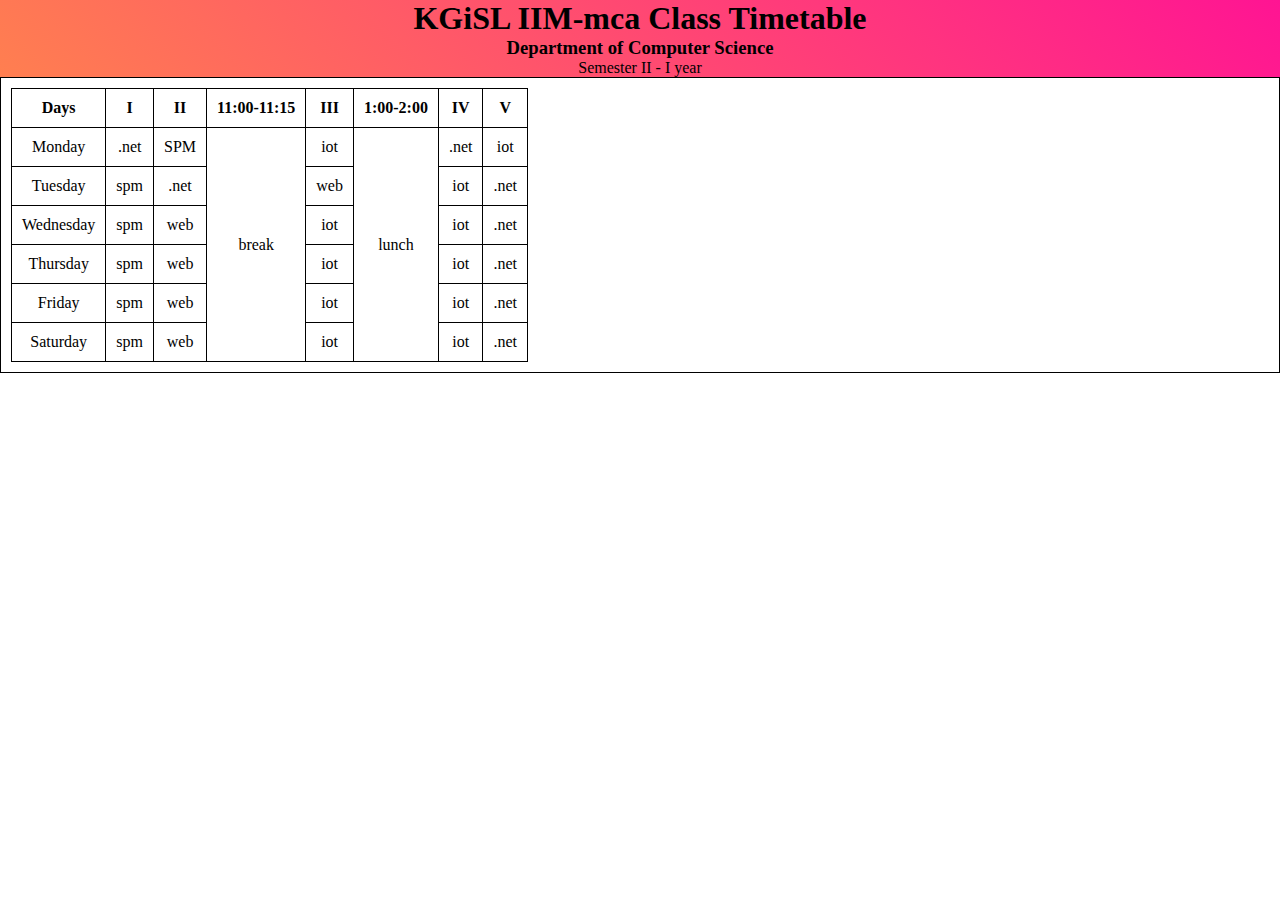
<file: index.html>
<!DOCTYPE html>
<html lang="en">
<head>
    <meta charset="UTF-8">
    <meta http-equiv="X-UA-Compatible" content="IE=edge">
    <meta name="viewport" content="width=device-width, initial-scale=1.0">
    <title>Kgisl iim timetable</title>
    <link rel="stylesheet" href="style.css">

</head>
<body>
    <section class="header">
        
            <h1> KGiSL IIM-mca Class Timetable</h1>
            <h3>Department of Computer Science </h3>
            <p>Semester II - I year </p>
        
        
</section>

    <table>
        <tr>
            <th>Days</th>
            <th>I</th>
            <th>II</th>
            <th>11:00-11:15</th>
            <th>III</th>
            <th>1:00-2:00</th>
            <th>IV</th>
            <th>V</th>
         </tr>
         <tr>
            <td>Monday</td>
            <td>.net</td>
            <td>SPM</td>
            <td rowspan="6">break</td>
            <td>iot</td>
            <td rowspan="6">lunch</td>
            <td>.net</td>
            <td>iot</td>
         </tr>
         <tr>
            <td>Tuesday</td>
            <td>spm</td>
            <td>.net</td>
            <td>web</td>
            <td>iot</td>
            <td>.net</td>
        </tr>
        <tr>
            <td>Wednesday</td>
            <td>spm</td>
            <td>web</td>
            <td>iot</td>
            <td>iot</td>
            <td>.net</td>
        </tr>
        <tr>
            <td>Thursday</td>
            <td>spm</td>
            <td>web</td>
            <td>iot</td>
            <td>iot</td>
            <td>.net</td>
        </tr>
        <tr>
            <td>Friday</td>
            <td>spm</td>
            <td>web</td>
            <td>iot</td>
            <td>iot</td>
            <td>.net</td>
        </tr>
        <tr>
            <td>Saturday</td>
            <td>spm</td>
            <td>web</td>
            <td>iot</td>
            <td>iot</td>
            <td>.net</td>
        </tr>
    </table>
</section>
    
</body>
</html>
</file>
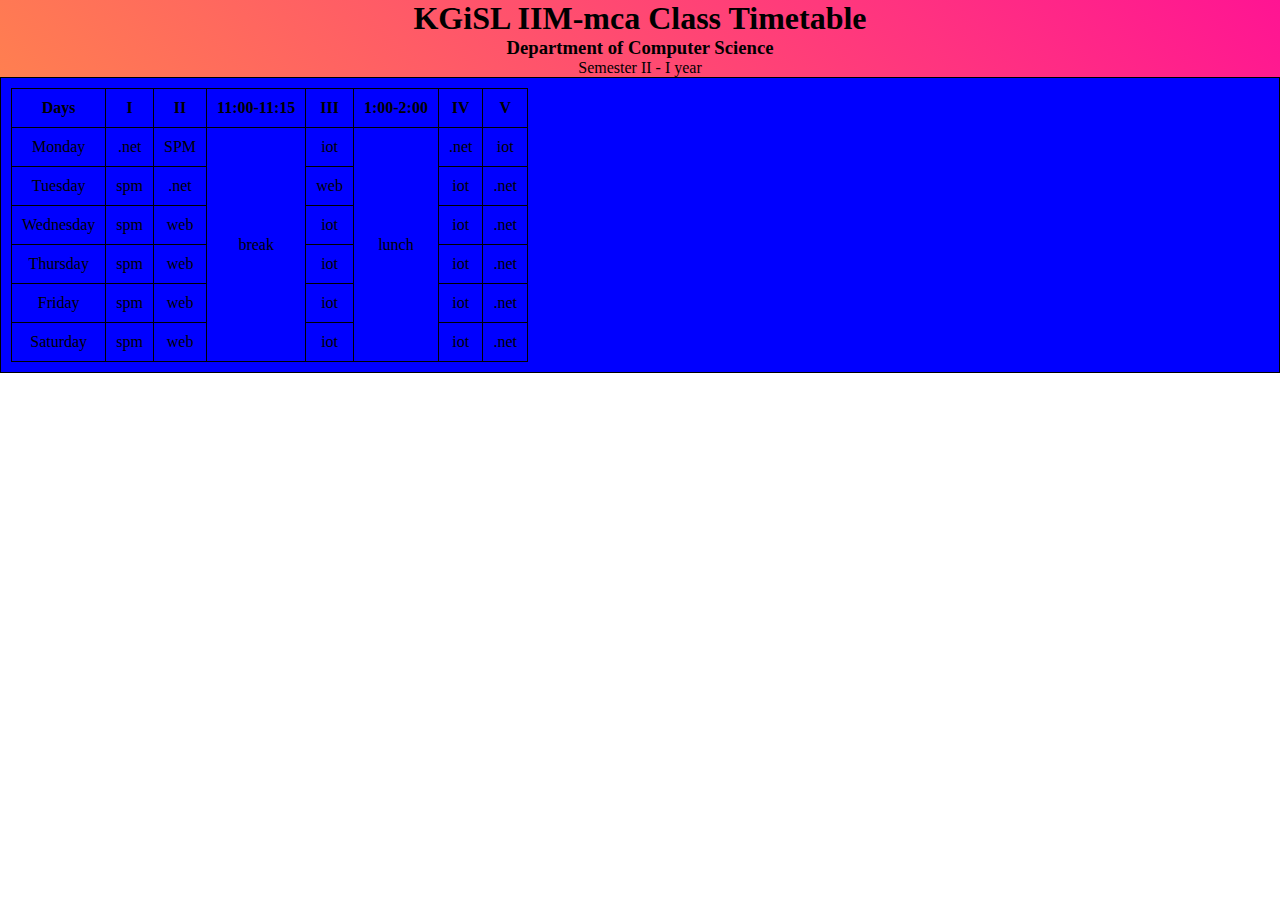
<file: program3/index.html>
<!DOCTYPE html>
<html lang="en">
<head>
    <meta charset="UTF-8">
    <meta http-equiv="X-UA-Compatible" content="IE=edge">
    <meta name="viewport" content="width=device-width, initial-scale=1.0">
    <title>Kgisl iim timetable</title>
    <link rel="stylesheet" href="style.css">

</head>
<body>
    <section class="header">
        
            <h1> KGiSL IIM-mca Class Timetable</h1>
            <h3>Department of Computer Science </h3>
            <p>Semester II - I year </p>
        
        
</section>

    <table class="table_design">
        <tr>
            <th>Days</th>
            <th>I</th>
            <th>II</th>
            <th>11:00-11:15</th>
            <th>III</th>
            <th>1:00-2:00</th>
            <th>IV</th>
            <th>V</th>
         </tr>
         <tr>
            <td>Monday</td>
            <td>.net</td>
            <td>SPM</td>
            <td rowspan="6">break</td>
            <td>iot</td>
            <td rowspan="6">lunch</td>
            <td>.net</td>
            <td>iot</td>
         </tr>
         <tr>
            <td>Tuesday</td>
            <td>spm</td>
            <td>.net</td>
            <td>web</td>
            <td>iot</td>
            <td>.net</td>
        </tr>
        <tr>
            <td>Wednesday</td>
            <td>spm</td>
            <td>web</td>
            <td>iot</td>
            <td>iot</td>
            <td>.net</td>
        </tr>
        <tr>
            <td>Thursday</td>
            <td>spm</td>
            <td>web</td>
            <td>iot</td>
            <td>iot</td>
            <td>.net</td>
        </tr>
        <tr>
            <td>Friday</td>
            <td>spm</td>
            <td>web</td>
            <td>iot</td>
            <td>iot</td>
            <td>.net</td>
        </tr>
        <tr>
            <td>Saturday</td>
            <td>spm</td>
            <td>web</td>
            <td>iot</td>
            <td>iot</td>
            <td>.net</td>
        </tr>
    </table>
</section>
    
</body>
</html>
</file>
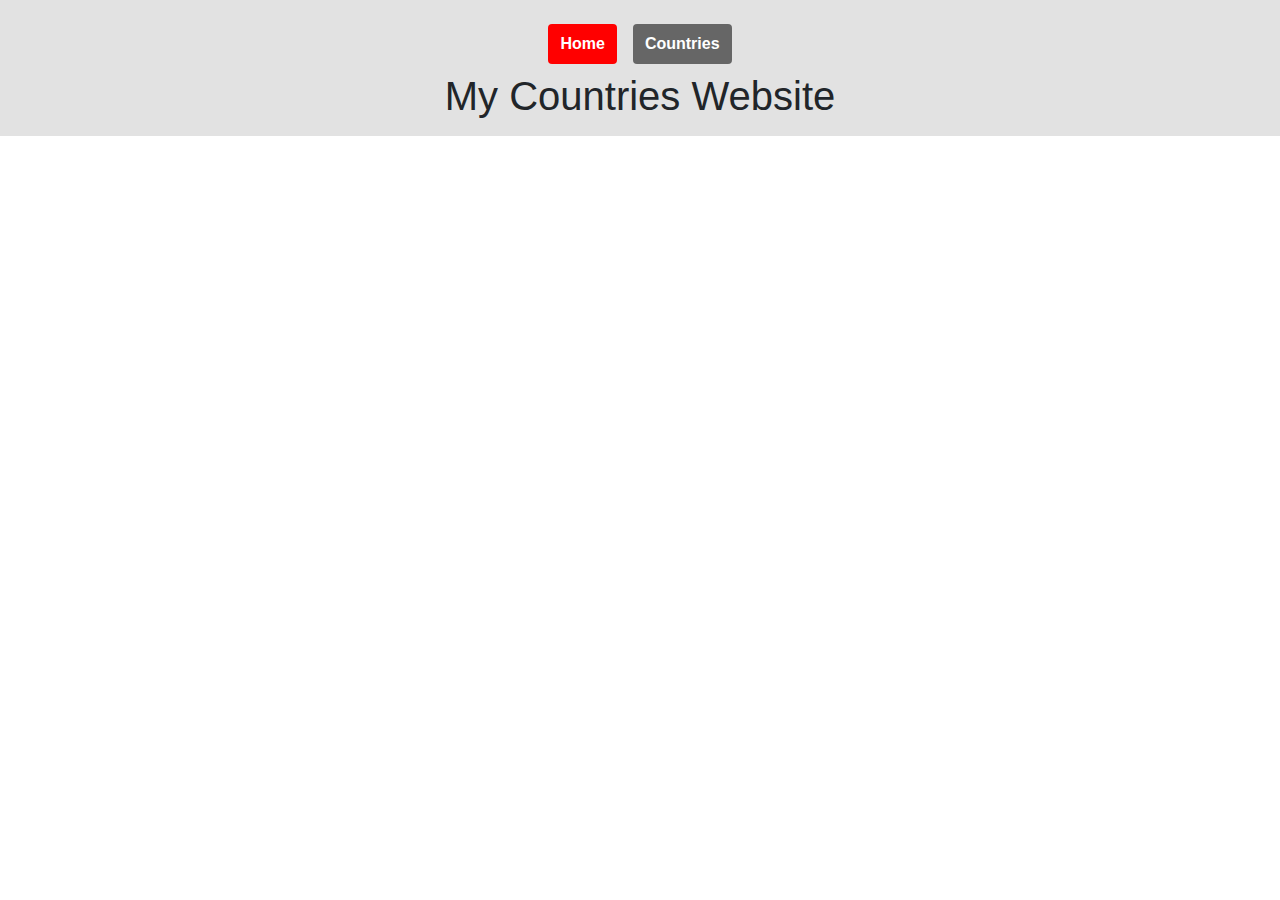
<file: programtwo.html>
<!DOCTYPE html>
<html lang="en">
<head>
    <meta charset="UTF-8">
    <meta http-equiv="X-UA-Compatible" content="IE=edge">
    <meta name="viewport" content="width=device-width, initial-scale=1.0">
    <link href="style.css" rel="stylesheet">
    <link href="https://cdn.jsdelivr.net/npm/bootstrap@5.1.3/dist/css/bootstrap.min.css" rel="stylesheet">
    <script src="https://cdn.jsdelivr.net/npm/bootstrap@5.1.3/dist/js/bootstrap.bundle.min.js"></script>
    <title>My Countries Website</title>
</head>
<body>
    <header>
        <div class="d-flex justify-content-center">
            <ul class="nav">
                <li class="m-2"><a class="current" href="prgm2india.html">Home</a></li>
                <li class="m-2"><a href="prgm2india.html">Countries</a></li>
            </ul>
        </div>
        <h1>My Countries Website</h1>
    </header>
<style>
    body{
    font-family: 'Gill Sans', 'Gill Sans MT', Calibri, 'Trebuchet MS', sans-serif;
    margin: 0;
}
header {
    background-color: #e2e2e2;
    padding: 1em 0;
}
h1 {
    margin: 0;
    text-align: center;
    font-family: 'Gill Sans', 'Gill Sans MT', Calibri, 'Trebuchet MS', sans-serif;
}
.nav {
    margin: 0;
    padding: 0;
    list-style-type: none;
}
.nav li {
    display: inline-block;
  }
  
.nav a {
    color: #fff;
    display: inline-block;
    padding: 0.5em 0.75em;
    background-color: #666;
    border-radius: 4px;
    text-decoration: none;
    font-weight: bold;
    font-family: 'Gill Sans', 'Gill Sans MT', Calibri, 'Trebuchet MS', sans-serif;
  }
  
.nav a:hover {
    background-color: #000;
    color:#fff;

  }
  
.nav .current {
    background-color: red;
  }
</style>


</body>
</html>
</file>
<file: style.css>
*
{
    margin:0;
    padding:0;
    }
    .header {
        background:linear-gradient(45deg,coral, deeppink )
      }
      h1{
        text-align: center;
   }
   h3{
    text-align: center;
    }
    p{
        text-align: center;

    }
    table,th,td{

        text-align: center;
        border:1px solid black;
        border-collapse: collapse;
        text-align: center;
        padding: 10px;
       }
       table{
        align-items: center;
        display: flex;
       }
</file>
<file: program3/style.css>
*
{
    margin:0;
    padding:0;
    }
    .header {
        background:linear-gradient(45deg,coral, deeppink )
      }
      h1{
        text-align: center;
   }
   h3{
    text-align: center;
    }
    p{
        text-align: center;

    }
    table,th,td{

        text-align: center;
        border:1px solid black;
        border-collapse: collapse;
        text-align: center;
        padding: 10px;
       }
       table{
        align-items: center;
        display: flex;
       }
       .table_design{
        background: blue;
        align-items: center;
       }
</file>
